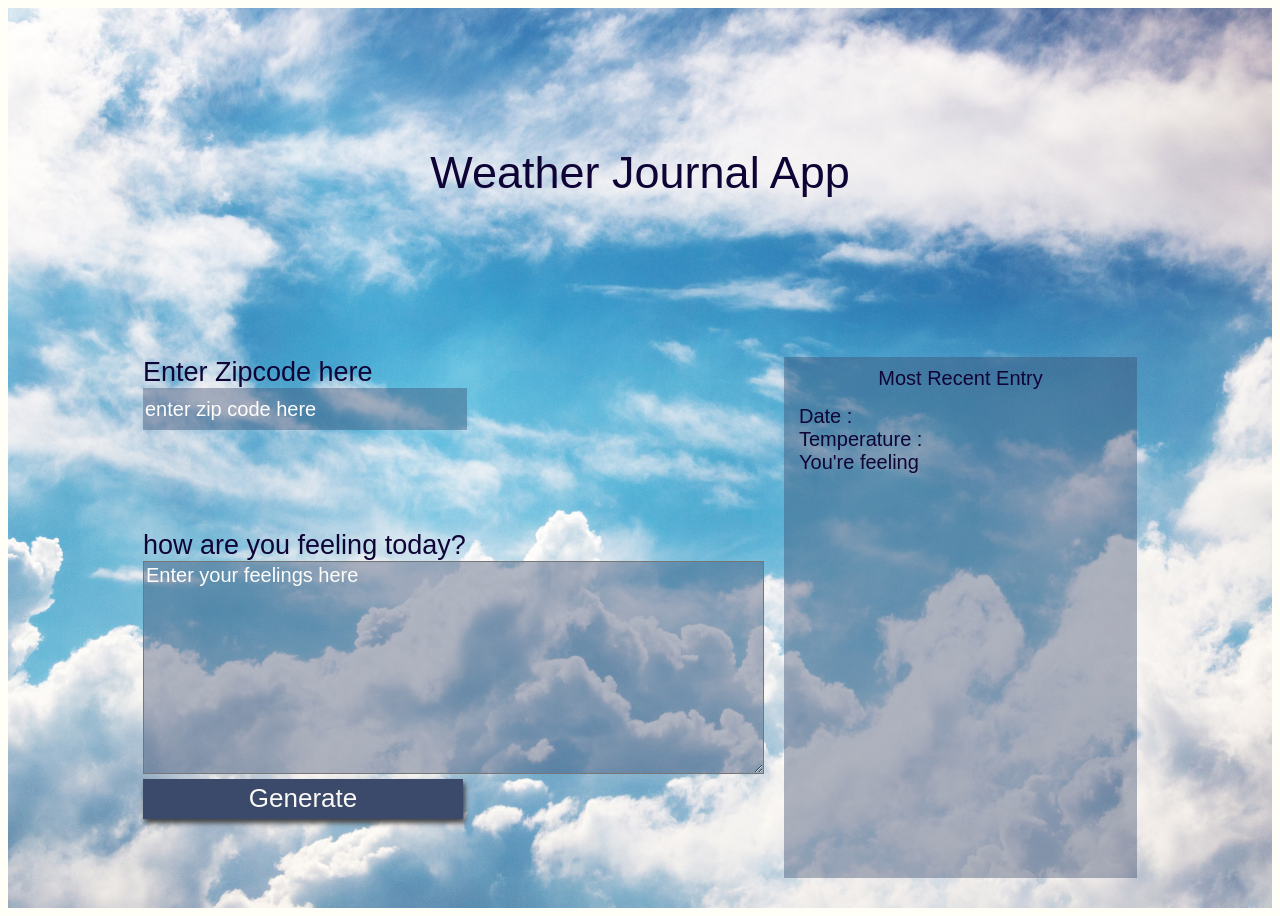
<file: website/index.html>
<!DOCTYPE html>
<html>
<head>
  <meta charset="UTF-8">
  <title>Weather Journal</title>
  <link href="https://fonts.googleapis.com/css?family=Raleway|Roboto&display=swap" rel="stylesheet">
  <link rel="stylesheet" href="style.css">
</head>
<body>
    <div id="app">
      <div class="holder headline">
        Weather Journal App
      </div>
      <form id="userInfo">
        <div class="holder zip">
          <label for="zip">Enter Zipcode here</label>
          <input type="text" id="zip" placeholder="enter zip code here">
        </div>
        <div class="holder feel">
          <label for="feelings">how are you feeling today?</label>
          <textarea class= "myInput" id="feelings" placeholder="Enter your feelings here" rows="9" cols="50"></textarea>
          <button id="generate" type="submit"> Generate </button>
        </div>
      </form>
      <div class="holder entry">
        <div class = "title">Most Recent Entry</div>
          <div id="entryHolder">
            <div id="date"></div>
            <div id="temp"></div>
            <div id="content"></div>
          </div>
        </div>
    </div>
  <script src="app.js" type="text/javascript"></script>
</body>
</html>
</file>
<file: website/style.css>
body {
  background: #fffff8;
  font-family: -apple-system, BlinkMacSystemFont, sans-serif;
}


#app {
  display: grid;
  grid-auto-rows: minmax(150px, auto);
  grid-template-columns: 1fr;
  grid-template-areas: "headline" "form" "entry";
  padding: 0 15vh;
  background: url(./img/Sky-2.jpg) no-repeat center center/ cover;
  color: #0f0436;
  justify-content: center;
  grid-gap: 1em;
  font-size: 20px;
  font-family: 'Oswald', sans-serif;
}

@media (min-width: 768px) {
  #app {
      grid-template-columns: 1fr 1fr;
      grid-template-areas: "headline headline" "form entry";
      height: 100vh;
  }
}

.entry {
  background: rgba(59, 74, 107, .4);
  grid-area: entry;
  margin-bottom: 30px;
}
#zip {
  background: rgba(59, 74, 107, .4);
}

#feelings {
  background: rgba(59, 74, 107, .4);
}

form {
  grid-area: form;
  display: grid;
  justify-content: center;
  width: 50%;
  margin: 0 auto;
  grid-gap: 10px;
}

#entryHolder {
  padding: 15px;
}

#date::before {
  content: "Date : ";
}

#temp::before {
  content: "Temperature : ";
}

#content::before {
  content: "You're feeling ";
}

.headline {
  display: grid;
  grid-area: headline;
  align-self: center;
  justify-content: center;
  font-size: 45px;
}

.title {
  display: inline-flex;
  margin-top: 10px;
  justify-content: center;
  align-self: center;
  width: 100%;
}


/*  Basic Styling To Override Default For Basic HTML Elements */

label {
  display: block;
  font-size: 27px;
}

input {
  display: block;
  height: 40px;
  width: 320px;
  background: #22b2da;
  color: #fffffd;
  font-size: 20px;
  font-family: 'Oswald', sans-serif;
  border: none;
}

button {
  width: 320px;
  height: 40px;
  background: #3b4a6b;
  color: #faf9f6;
  font-size: 26px;
  font-family: 'Oswald', sans-serif;
  border: none;
  box-shadow: 2px 4px 5px #444;
}

h1 {
  font-size: 36px;
}


textarea {
  background: #22b2da;
  color: #fdfdfb;
  font-size: 20px;
  font-family: 'Oswald', sans-serif;
}


/* Reset style for HTML element on active to have no border*/

input:focus,
select:focus,
textarea:focus,
button:focus {
  outline: none;
}


/* Style for Placeholder Text*/
::placeholder { /* Firefox, Chrome, Opera */
  color: #fdfdfc;
  font-family: 'Oswald', sans-serif;
}

:-ms-input-placeholder { /* Internet Explorer 10-11 */
  color: #fdfdfa;
  font-family: 'Oswald', sans-serif;
}

::-ms-input-placeholder { /* Microsoft Edge */
  color: #fcfbf9;
  font-family: 'Oswald', sans-serif;
}
</file>
